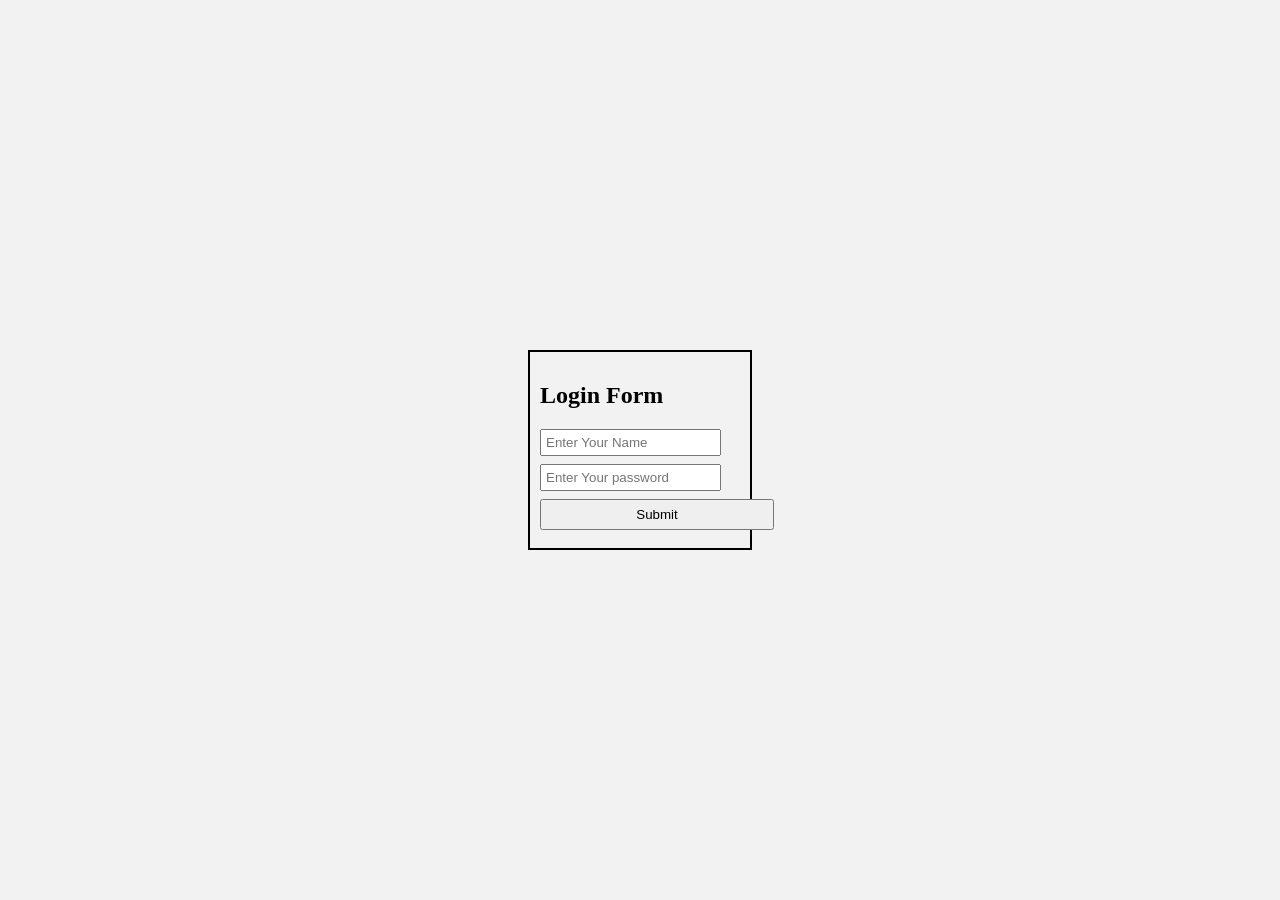
<file: index.html>
<!DOCTYPE html>
<html lang="en">

<head>
    <meta charset="UTF-8">
    <meta name="viewport" content="width=device-width, initial-scale=1.0">
    <title>Login</title>
    <link rel="stylesheet" href="style.css" />
</head>

<body>

    <form class="form ">
        <h2>Login Form</h2>
        <div>
            <input class=" name1" type="text" placeholder="Enter Your Name">
            <input class="name2" type="password" placeholder="Enter Your password">
            <input class="name3" type="submit" />
        </div>
    </form>
</body>

</html>
</file>
<file: style.css>
.form {

    padding: 10px;
    border: 2px solid black;
    width: 200px;

}

body {
    margin: 0;
    height: 100vh;
    display: flex;
    justify-content: center;
    align-items: center;
    background: #f2f2f2;

}



.name1 {
    padding: 4px;
    margin-bottom: 8px;
}

.name2 {
    padding: 4px;
    margin-bottom: 8px;
}

.name3 {
    padding: 6px;
    margin-bottom: 8px;
    width: 26vh;
}
</file>
